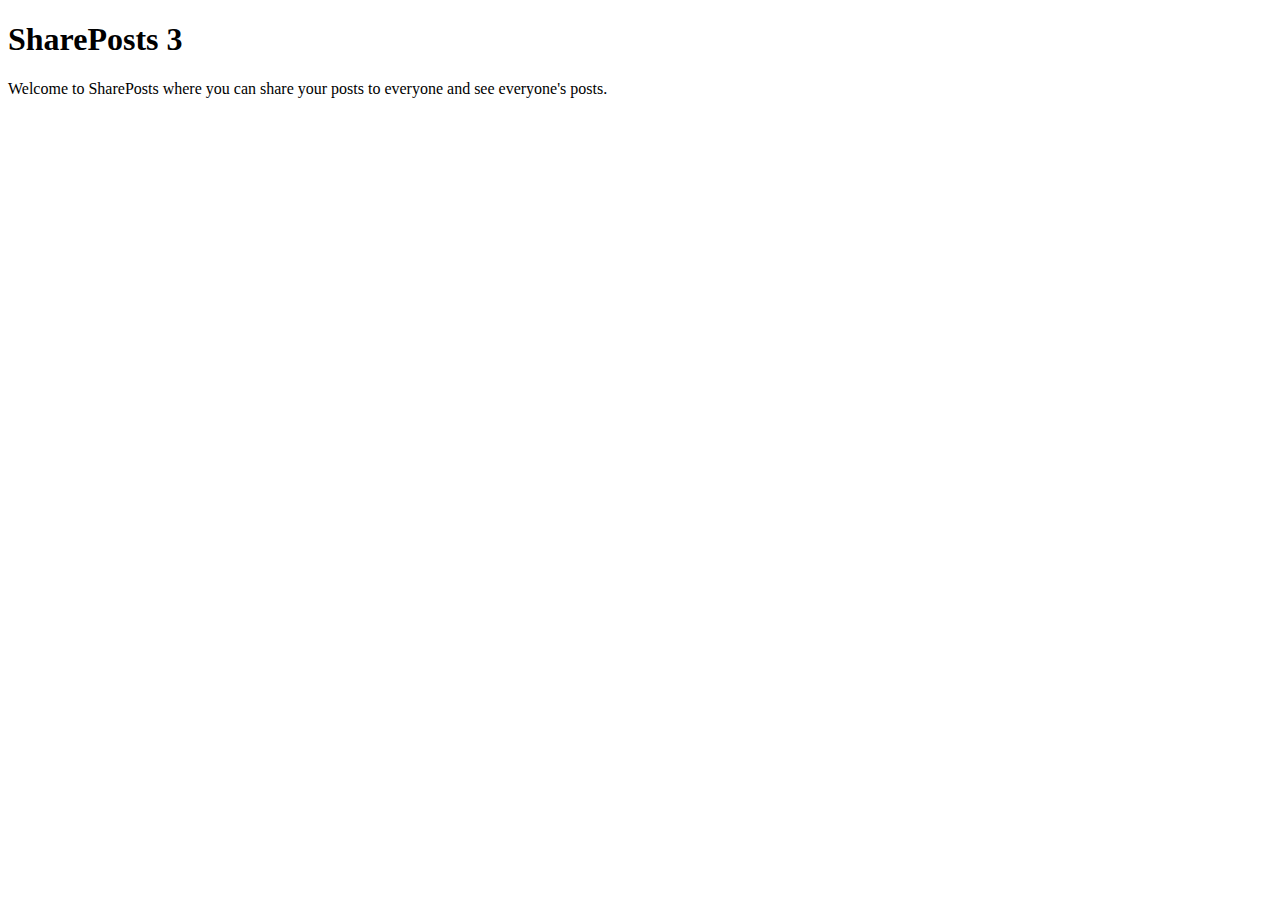
<file: src/main/resources/templates/home/index.html>
<!DOCTYPE html>
<html lang="en" xmlns:th="http://www.thymeleaf.org">
<head>
    <th:block th:include="fragments/head :: head"/>
</head>
<body>
<th:block th:include="fragments/navbar :: navbar"/>

<div class="container">
	<div class="row">
		<div class="col-lg-8 col-md-10 col-sm-12 mx-auto">

			<th:block th:include="fragments/header-messages :: header-messages"/>

		    <div class="jumbotron">
		        <h1 class="text-center">SharePosts 3</h1>
		        <p class="text-center">Welcome to SharePosts where you can share your posts to everyone
					and see everyone's posts.</p>
		    </div>
		</div>
	</div>
</div>

<th:block th:include="fragments/footer :: footer"/>
</body>
</html>
</file>
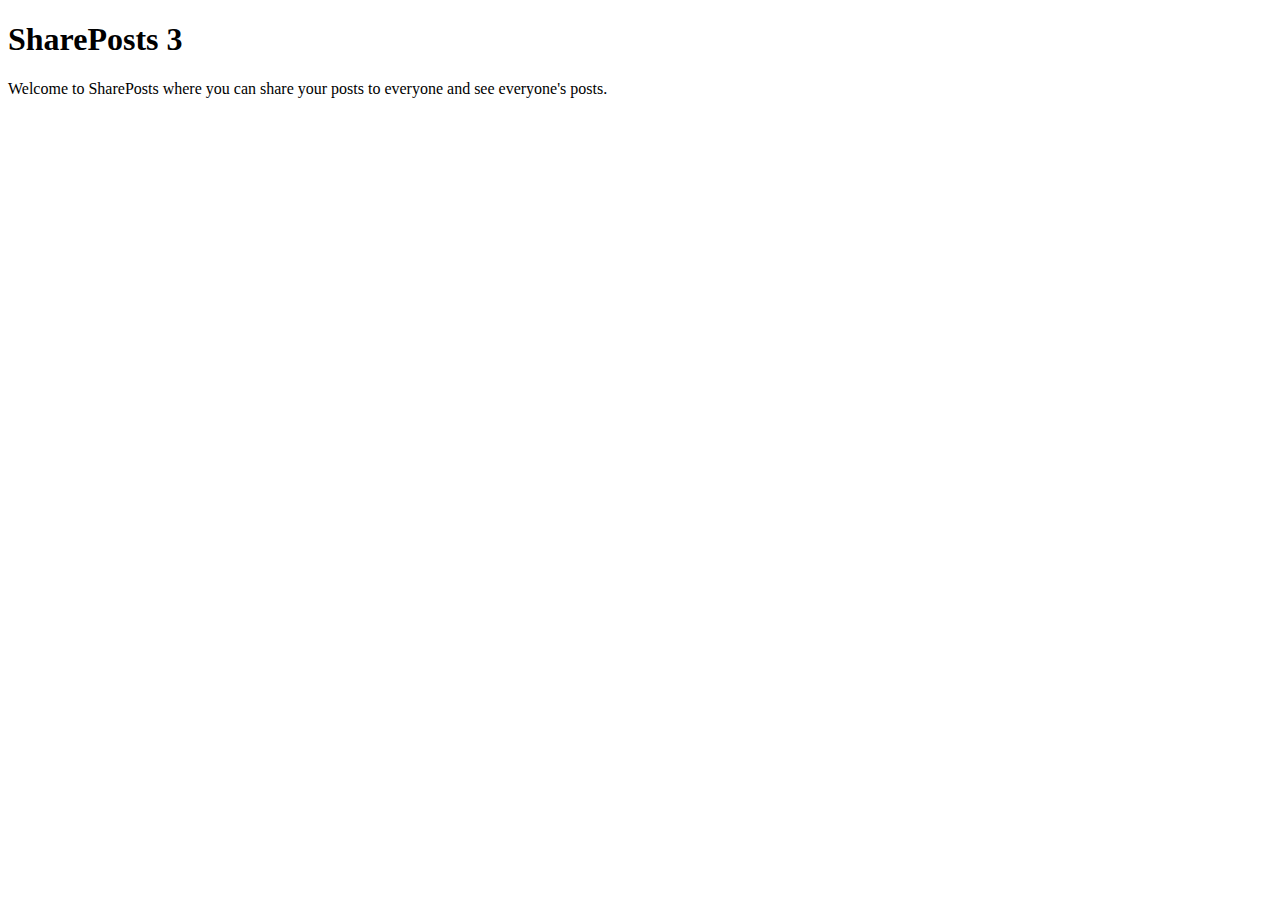
<file: src/main/resources/templates/page/index.html>
<!DOCTYPE html>
<html lang="en" xmlns:th="http://www.thymeleaf.org">
<head>
    <th:block th:include="fragments/head :: head"/>
</head>
<body>
<th:block th:include="fragments/navbar :: navbar"/>

<div class="container">
	<div class="row">
		<div class="col-lg-8 col-md-10 col-sm-12 mx-auto">
		    <div class="jumbotron">
		        <h1 class="text-center">SharePosts 3</h1>
		        <p class="text-center">Welcome to SharePosts where you can share your posts to everyone
					and see everyone's posts.</p>
		    </div>
		</div>
	</div>
</div>

<th:block th:include="fragments/footer :: footer"/>
</body>
</html>
</file>
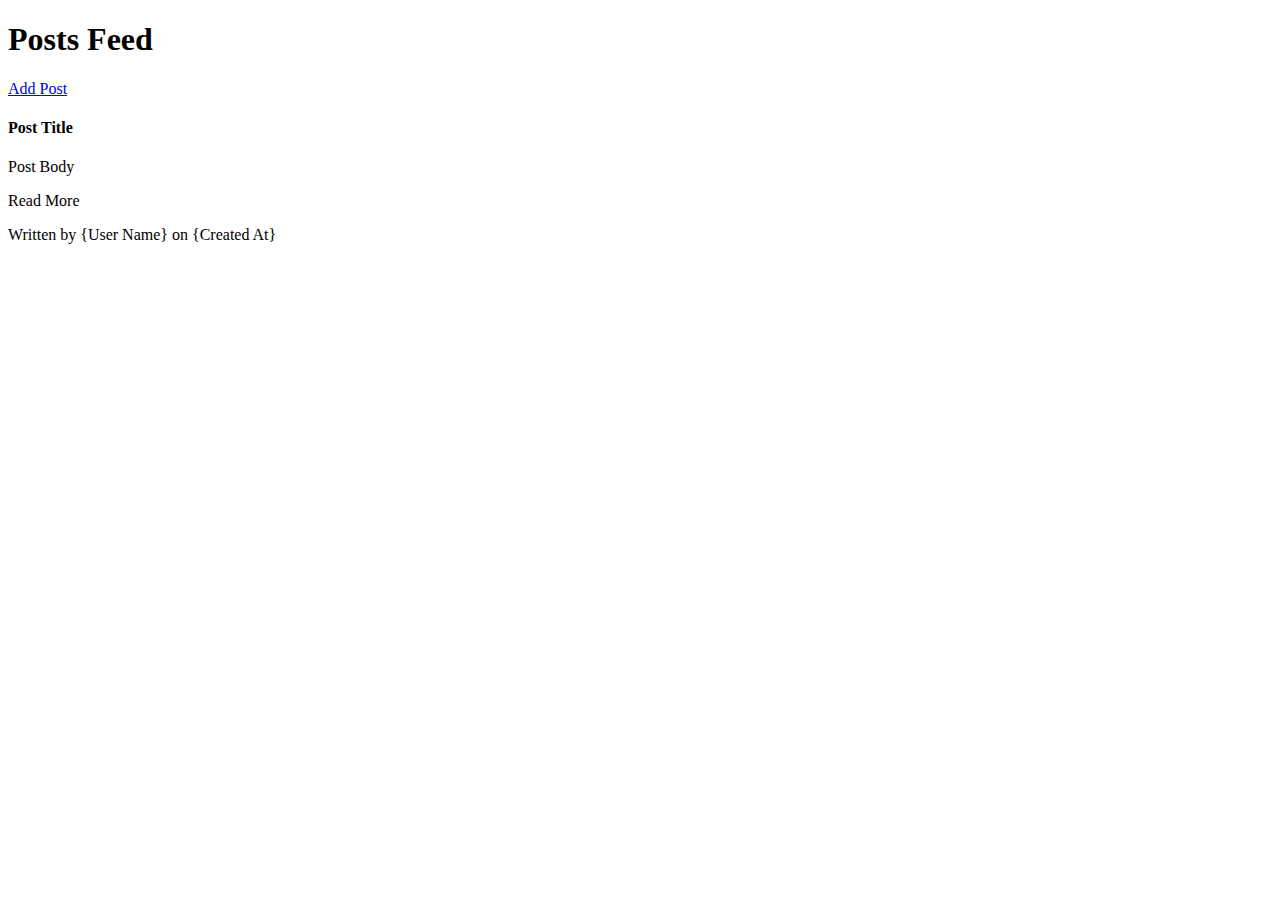
<file: src/main/resources/templates/post/index.html>
<!DOCTYPE html>
<html lang="en" xmlns:th="http://www.thymeleaf.org">
<head>
    <th:block th:include="fragments/head :: head"/>
</head>
<body>
<th:block th:include="fragments/navbar :: navbar"/>

<div class="container">
    <div class="row mb-5">
        <div class="col-sm-6">
            <h1>Posts Feed</h1>
        </div>
        <div class="col-sm-6">
            <a th:href="@{__${T(br.com.pedrofrohmut.shareposts3.util.RequestMappings).POST_ADD}__}"
               class="btn btn-primary pull-right" href="#">
                   <i class="fa fa-pencil"></i> Add Post
            </a>
        </div>
    </div>

    <div class="row justify-content-center">
        <div class="col-lg-10 col-md-11 col-sm-12">
            <th:block th:include="fragments/header-messages :: header-messages"/>
        </div>

        <div class="col-lg-10 col-md-11 col-sm-12"
             th:each="post : ${__${T(br.com.pedrofrohmut.shareposts3.util.ModelAttributes).POST_LIST_ALL}__}">

            <div class="card mb-4">
                <div class="card-body">
                    <h4 class="card-title" th:text="${post.title}">Post Title</h4>

                    <p class="card-text py-2 text-justify" th:text="${post.body}">Post Body</p>

                    <a th:href="@{|__${T(br.com.pedrofrohmut.shareposts3.util.RequestMappings).POST_SHOW}__/${post.id}|}"
                       class="btn btn-info btn-sm">
                           <i class="fa fa-file-text-o pr-1"></i> Read More
                    </a>

                    <p class="pull-right text-secondary font-weight-light"
                       th:text="|Written by ${post.user.name} on ${post.createdAt}|">
                           Written by {User Name} on {Created At}
                    </p>
                </div>
            </div>

        </div>
    </div>
</div>

<th:block th:include="fragments/footer :: footer"/>
</body>
</html>
</file>
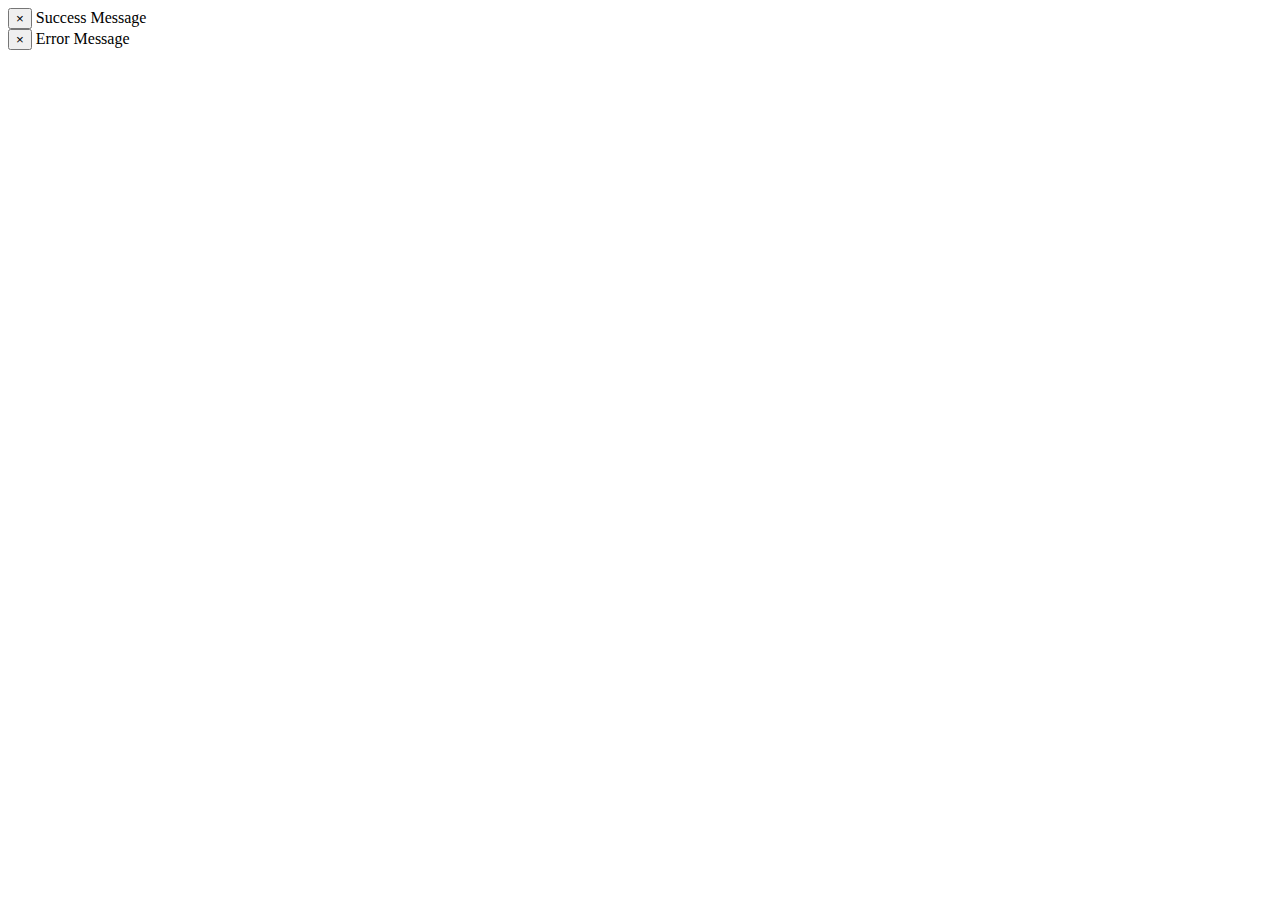
<file: src/main/resources/templates/fragments/header-messages.html>
<!DOCTYPE html>
<html lang="en" xmlns:th="http://www.thymeleaf.org">
<body th:fragment="header-messages">

<!-- TODO: Create several types of messages. Example: INFO, DEBUG, WARN, ERROR .. -->

<!-- Default Messages -->
<div class="alert alert-success alert-dismissible"
     th:if="${not #strings.isEmpty(__${T(br.com.pedrofrohmut.shareposts3.util.ModelAttributes).MESSAGE}__)}">

    <button class="close" data-dismiss="alert">&times;</button>

    <span th:text="${__${T(br.com.pedrofrohmut.shareposts3.util.ModelAttributes).MESSAGE}__}">
        Success Message
    </span>
</div>

<!-- Error Messages -->
<div class="alert alert-danger alert-dismissible"
     th:if="${not #strings.isEmpty(__${T(br.com.pedrofrohmut.shareposts3.util.ModelAttributes).ERROR_MESSAGE}__)}">

    <button class="close" data-dismiss="alert">&times;</button>

    <span th:text="${__${T(br.com.pedrofrohmut.shareposts3.util.ModelAttributes).ERROR_MESSAGE}__}">
        Error Message
    </span>
</div>

</body>
</html>
</file>
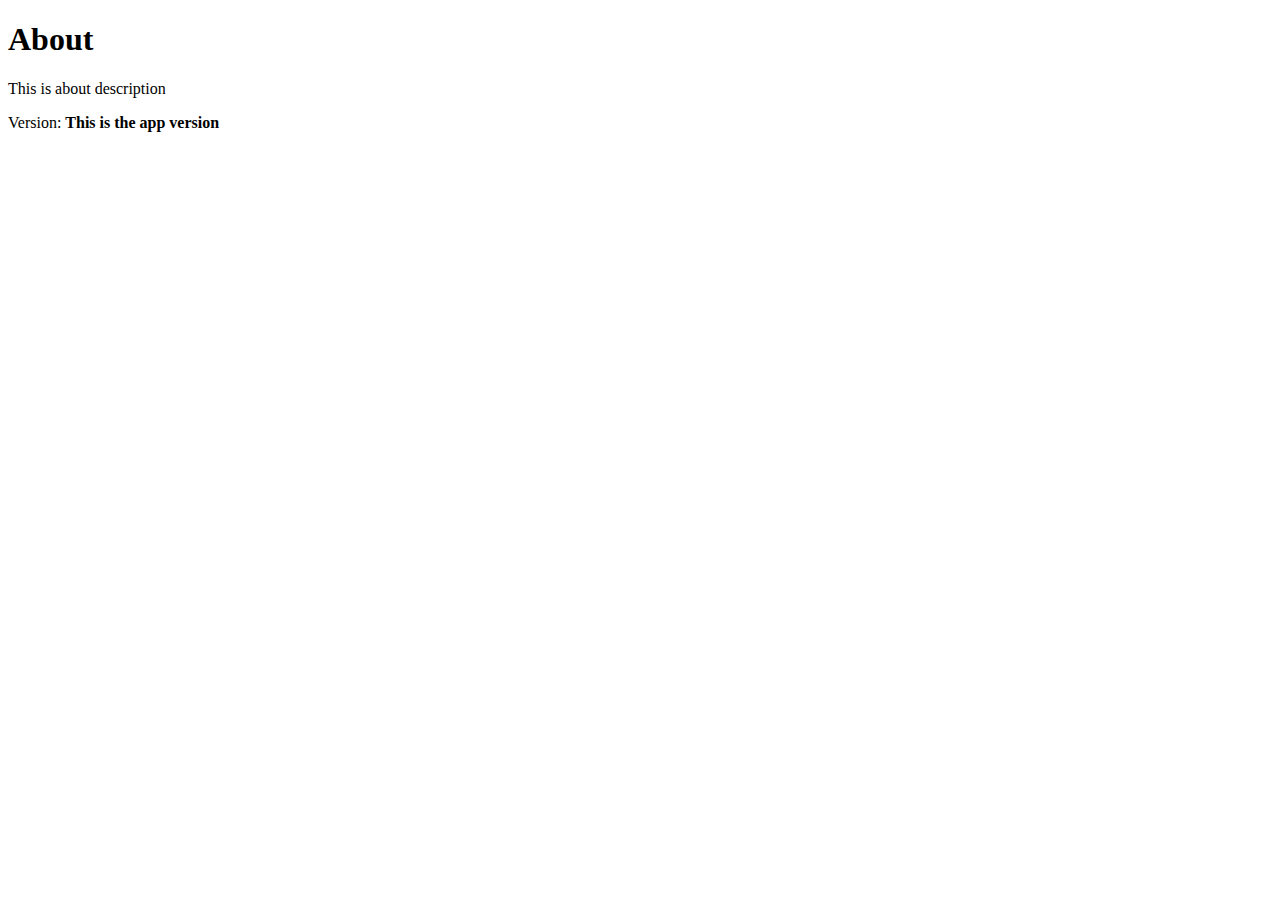
<file: src/main/resources/templates/home/about.html>
<!DOCTYPE html>
<html lang="en" xmlns:th="http://www.thymeleaf.org">
<head>
    <th:block th:include="fragments/head :: head"/>
</head>
<body>
<th:block th:include="fragments/navbar :: navbar"/>

<div class="container">
    <h1>About</h1>
    <p>This is about description</p>
    <p>Version: <strong>This is the app version</strong></p>
</div>

<th:block th:include="fragments/footer :: footer"/>
</body>
</html>
</file>
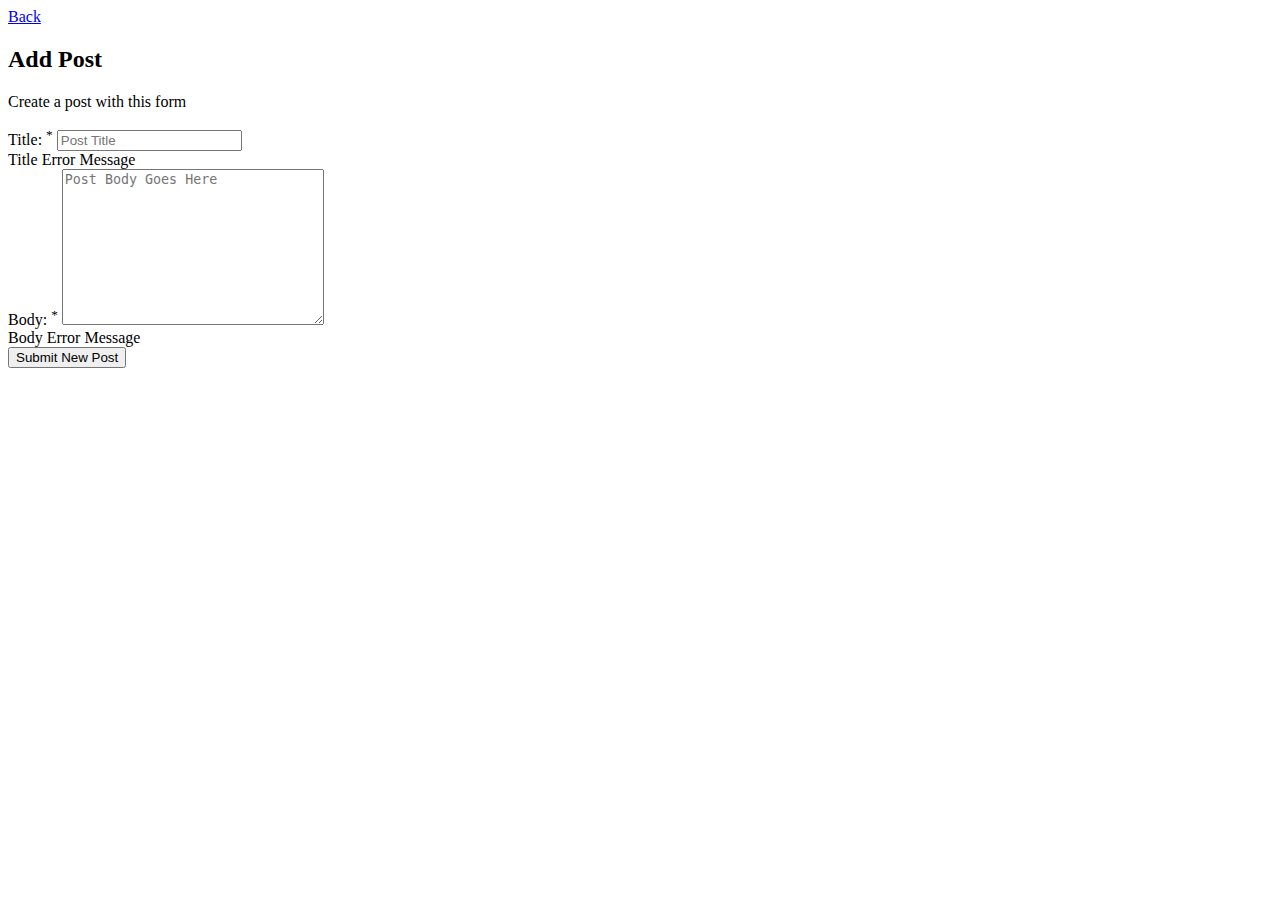
<file: src/main/resources/templates/post/add.html>
<!DOCTYPE html>
<html lang="en" xmlns:th="http://www.thymeleaf.org">
<head>
    <th:block th:include="fragments/head :: head"/>
</head>
<body>
<th:block th:include="fragments/navbar :: navbar"/>

<div class="container">
    <a href="#" class="btn btn-secondary"
       th:href="@{__${T(br.com.pedrofrohmut.shareposts3.util.RequestMappings).POST_INDEX}__}">
        <i class="fa fa-arrow-left" aria-hidden="true"></i> Back
    </a>

    <div class="card card-body bg-light mt-5">

        <th:block th:include="fragments/header-messages :: header-messages"/>

        <h2>Add Post</h2>
        <p>Create a post with this form</p>

        <form action="#" method="POST"
              th:action="@{__${T(br.com.pedrofrohmut.shareposts3.util.RequestMappings).POST_ADD}__}"
              th:object="${__${T(br.com.pedrofrohmut.shareposts3.util.ModelAttributes).POST_ADD_FORM}__}">

            <input type="hidden" th:field="*{userId}">

            <div class="form-group">
                <label>Title: <sup>*</sup></label>
                <input type="text" class="form-control" th:field="*{title}"
                       placeholder="Post Title" th:classappend="${#fields.hasErrors('title')} ? is-invalid">
                <div class="error-message" th:if="${#fields.hasErrors('title')}"
                     th:errors="*{title}">Title Error Message</div>
            </div>

            <div class="form-group">
                <label>Body: <sup>*</sup></label>
                <textarea cols="30" rows="10" class="form-control" th:field="*{body}"
                          th:classappend="${#fields.hasErrors('body')}" placeholder="Post Body Goes Here"></textarea>
                <div class="error-message" th:if="${#fields.hasErrors('body')}"
                     th:errors="*{body}">Body Error Message</div>
            </div>

            <button type="submit" class="btn btn-primary">
                <i class="fa fa-send"></i> Submit New Post
            </button>
        </form>
    </div>
</div>

<th:block th:include="fragments/footer :: footer"/>
</body>
</html>
</file>
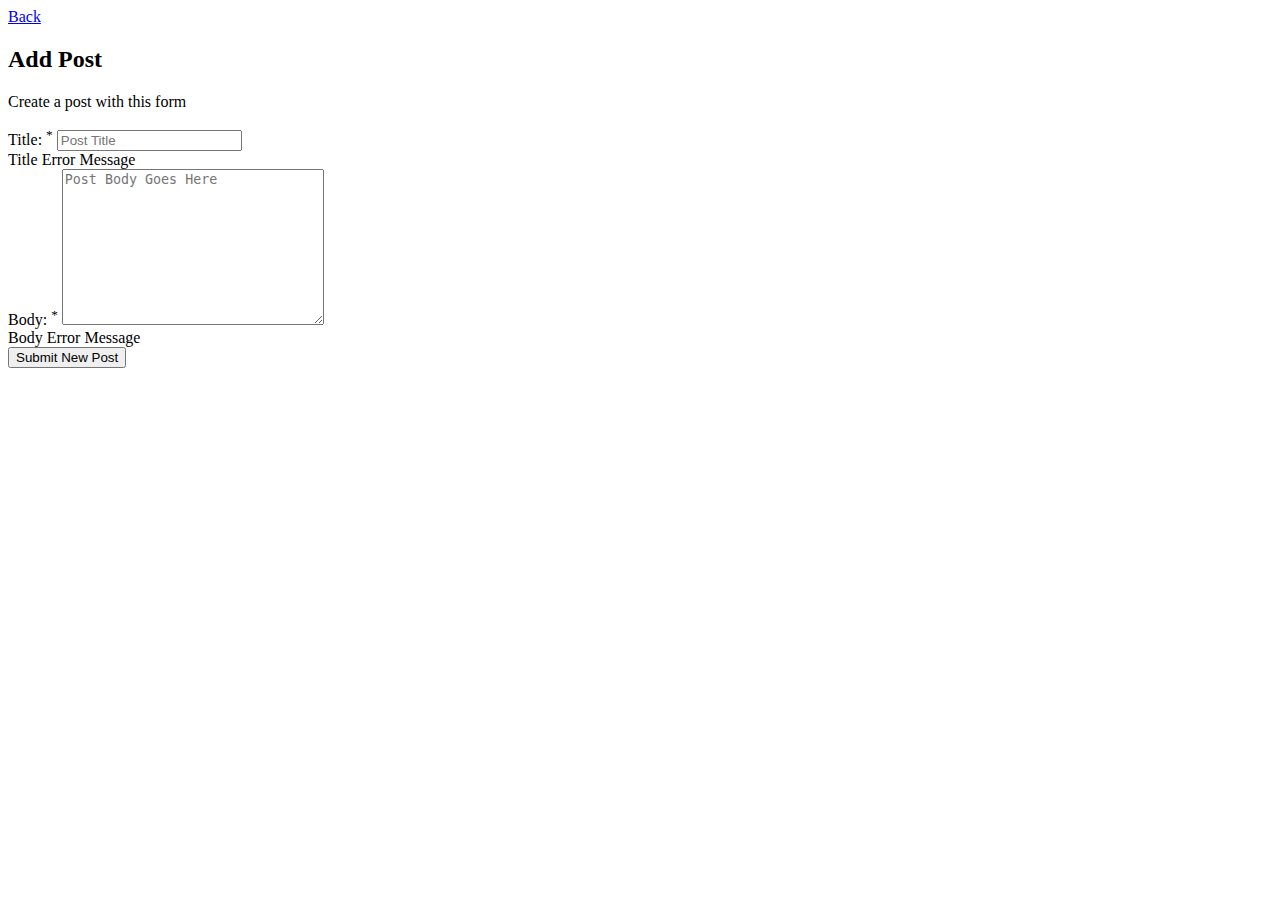
<file: src/main/resources/templates/post/edit.html>
<!DOCTYPE html>
<html lang="en" xmlns:th="http://www.thymeleaf.org">
<head>
    <th:block th:include="fragments/head :: head"/>
</head>
<body>
<th:block th:include="fragments/navbar :: navbar"/>

<div class="container">
    <a href="#" class="btn btn-secondary"
       th:href="@{|__${T(br.com.pedrofrohmut.shareposts3.util.RequestMappings).POST_SHOW}__/${postEditForm.id}|}">
        <i class="fa fa-arrow-left" aria-hidden="true"></i> Back
    </a>

    <div class="card card-body bg-light mt-5">

        <th:block th:include="fragments/header-messages :: header-messages"/>

        <h2>Add Post</h2>
        <p>Create a post with this form</p>

        <form action="#" method="POST"
              th:action="@{__${T(br.com.pedrofrohmut.shareposts3.util.RequestMappings).POST_EDIT}__}"
              th:object="${__${T(br.com.pedrofrohmut.shareposts3.util.ModelAttributes).POST_EDIT_FORM}__}">

            <input type="hidden" th:field="*{id}">

            <input type="hidden" th:field="*{userId}">

            <div class="form-group">
                <label>Title: <sup>*</sup></label>
                <input type="text" class="form-control" th:field="*{title}"
                       placeholder="Post Title" th:classappend="${#fields.hasErrors('title')} ? is-invalid">
                <div class="error-message" th:if="${#fields.hasErrors('title')}"
                     th:errors="*{title}">Title Error Message</div>
            </div>

            <div class="form-group">
                <label>Body: <sup>*</sup></label>
                <textarea cols="30" rows="10" class="form-control" th:field="*{body}"
                          th:classappend="${#fields.hasErrors('body')}" placeholder="Post Body Goes Here"></textarea>
                <div class="error-message" th:if="${#fields.hasErrors('body')}"
                     th:errors="*{body}">Body Error Message</div>
            </div>

            <button type="submit" class="btn btn-primary">
                <i class="fa fa-send"></i> Submit New Post
            </button>
        </form>
    </div>
</div>

<th:block th:include="fragments/footer :: footer"/>
</body>
</html>
</file>
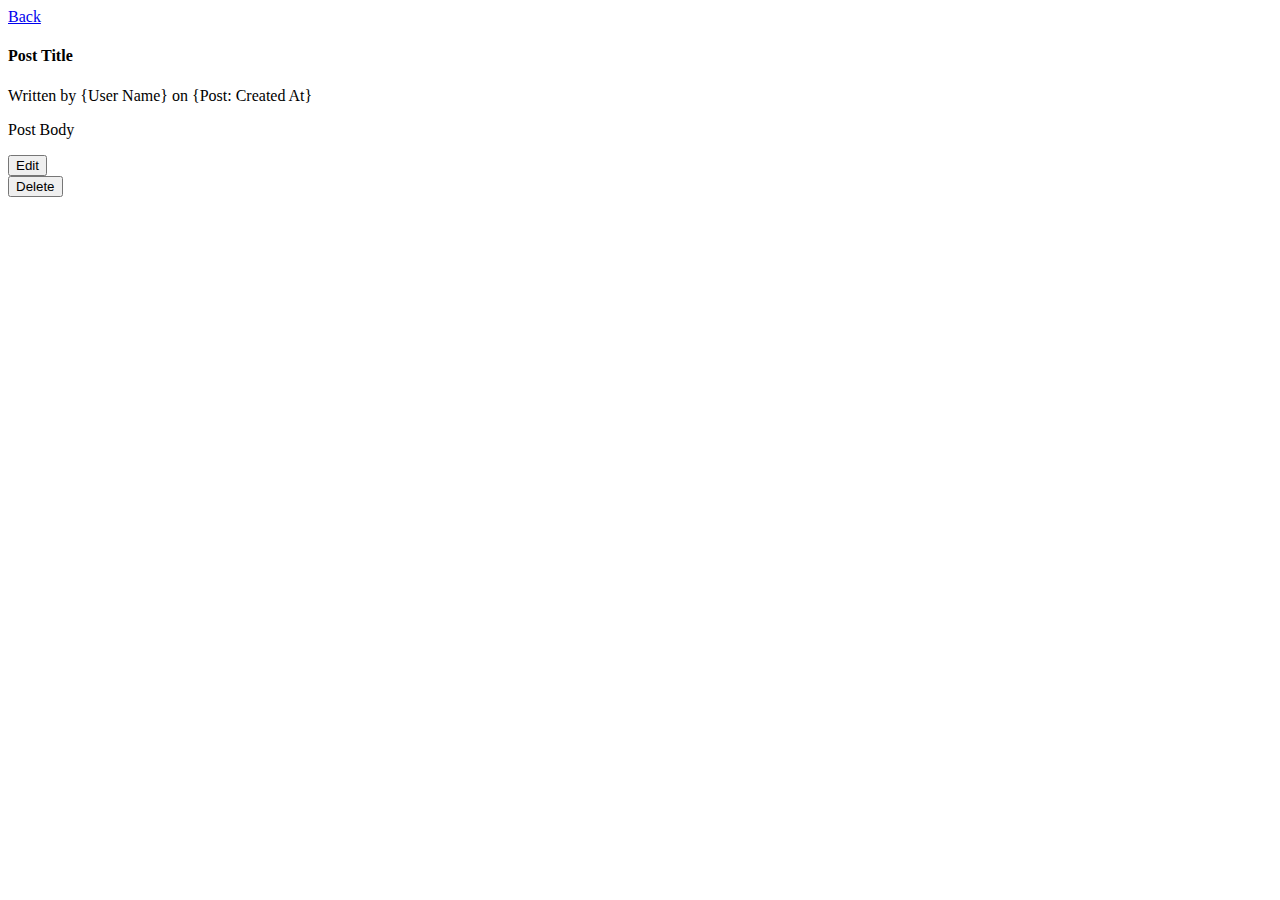
<file: src/main/resources/templates/post/show.html>
<!DOCTYPE html>
<html lang="en" xmlns:th="http://www.thymeleaf.org">
<head>
    <th:block th:include="fragments/head :: head"/>
</head>
<body>
<th:block th:include="fragments/navbar :: navbar"/>

<div class="container">
    <div class="row">
        <div class="col-lg-10 col-md-12 col-sm-12 mx-auto">

            <a href="#" class="btn btn-secondary"
               th:href="@{__${T(br.com.pedrofrohmut.shareposts3.util.RequestMappings).POST_INDEX}__}">
                   <i class="fa fa-arrow-left"></i> Back
            </a>

            <div class="card-body">

                <th:block th:include="fragments/header-messages :: header-messages"/>

                <h4 class="card-title" th:text="${postShowForm.title}">Post Title</h4>

                <p class="text-secondary font-weight-light"
                   th:text="|Written by ${postShowForm.user.name} on ${postShowForm.createdAt}|">
                    Written by {User Name} on {Post: Created At}
                </p>

                <p class="card-text pt-2 pb-4 text-justify" th:text="${postShowForm.body}">Post Body</p>

                <div th:if="${postShowForm.user.id == session.sessionUserLoggedIn.id}">
                    <form action="#" method="GET" class="pull-left"
                          th:action="@{|__${T(br.com.pedrofrohmut.shareposts3.util.RequestMappings).POST_EDIT}__/${postShowForm.id}|}">

                        <button type="submit" class="btn btn-secondary">
                            <i class="fa fa-pencil"></i> Edit
                        </button>
                    </form>

                    <form action="#" method="post" class="pull-right"
                          th:action="@{__${T(br.com.pedrofrohmut.shareposts3.util.RequestMappings).POST_DELETE}__}"
                          th:object="${__${T(br.com.pedrofrohmut.shareposts3.util.ModelAttributes).POST_DELETE_FORM}__}">

                        <input type="hidden" th:field="*{id}">

                        <button type="submit" class="btn btn-danger">
                            <i class="fa fa-trash"></i> Delete
                        </button>
                    </form>
                </div>
            </div>
        </div>
    </div>
</div>

<th:block th:include="fragments/footer :: footer"/>
</body>
</html>
</file>
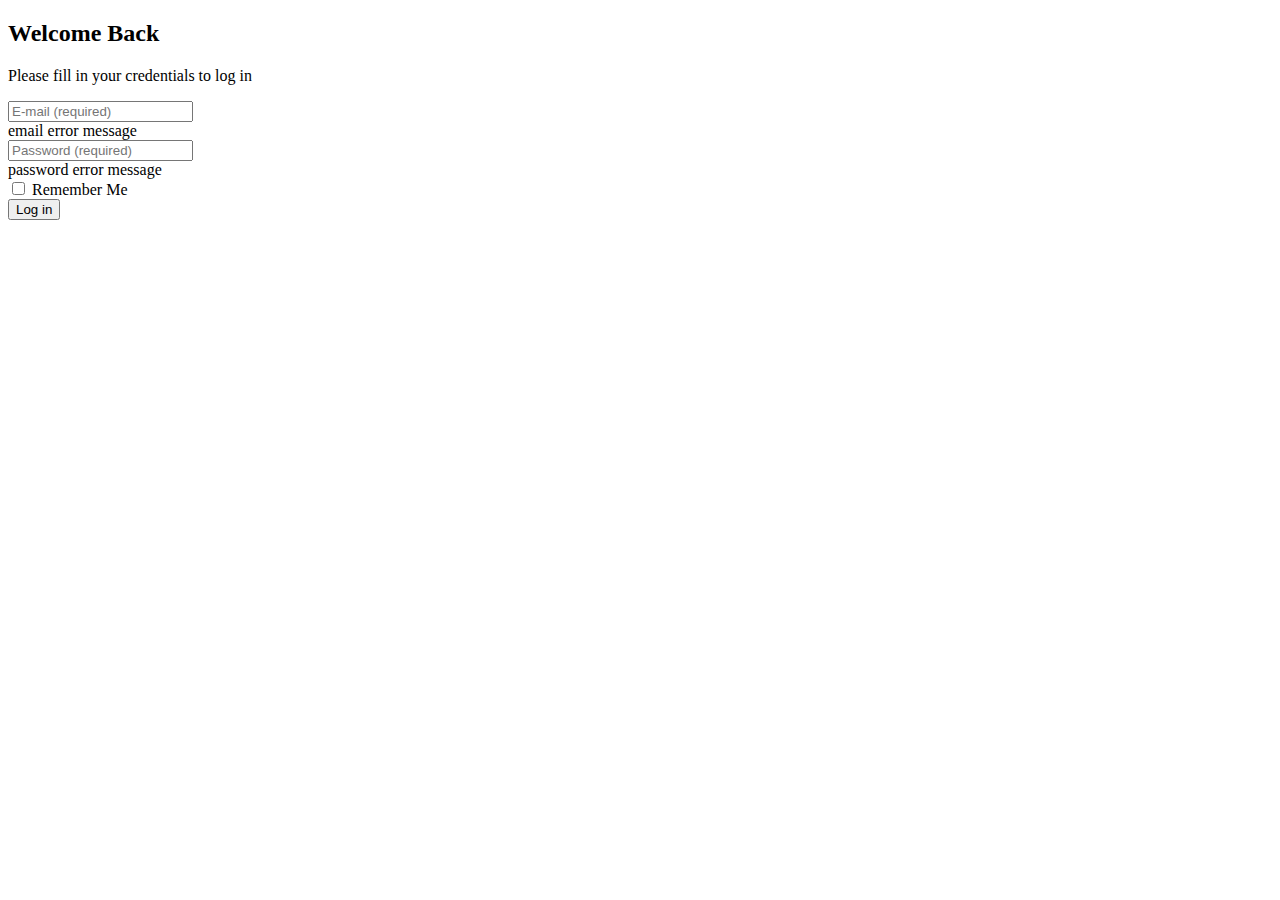
<file: src/main/resources/templates/user/login.html>
<!DOCTYPE html>
<html lang="en" xmlns:th="http://www.thymeleaf.org">
<head>
    <th:block th:include="fragments/head :: head"/>
</head>
<body>
<th:block th:include="fragments/navbar :: navbar"/>

<div class="container">
	<div class="row">
	    <div class="col-lg-6 col-md-8 col-sm-12 mx-auto">

            <th:block th:include="fragments/header-messages :: header-messages"/>

	        <h2 class="text-center">Welcome Back</h2>
	        <p class="mb-5 mt-4 text-center">Please fill in your credentials to log in</p>
	
	        <form action="#" method="POST"
                  th:action="@{__${T(br.com.pedrofrohmut.shareposts3.util.RequestMappings).USER_LOGIN}__}"
                  th:object="${__${T(br.com.pedrofrohmut.shareposts3.util.ModelAttributes).USER_LOGIN_FORM}__}">


				<!-- E-mail -->
				<div class="form-group my-4">
					<input type="text" class="form-control" th:field="*{email}"
						   placeholder="E-mail (required)"
						   th:classappend="${#fields.hasErrors('email')} ? is-invalid"/>

					<div class="error-message" th:if="${#fields.hasErrors('email')}"
						 th:errors="*{email}">email error message</div>
				</div>

				<!-- Password -->
				<div class="form-group my-4">
					<input type="password" class="form-control" th:field="*{password}"
						   placeholder="Password (required)"
						   th:classappend="${#fields.hasErrors('password')} ? is-invalid"/>

					<div class="error-message" th:if="${#fields.hasErrors('password')}"
						 th:errors="*{password}">password error message</div>
				</div>

	            <div class="row">
	                <div class="col-md-6 col-sm-12 ml-auto">
	                    <div class="form-check mb-2">
	                        <label>
	                            <input type="checkbox" class="form-check-input">
	                            Remember Me
	                        </label>
	                    </div>                    
	                </div>
	
	                <div class="col-md-6 col-sm-12 ml-auto">
	                    <button type="submit" class="btn btn-primary pull-right btn-block">
	                        <i class="fa fa-paper-plane" aria-hidden="true"></i> Log in
	                    </button>                    
	                </div>
	            </div>            
	        </form>
	    </div>
	</div>
</div>

<th:block th:include="fragments/footer :: footer"/>
</body>
</html>
</file>
